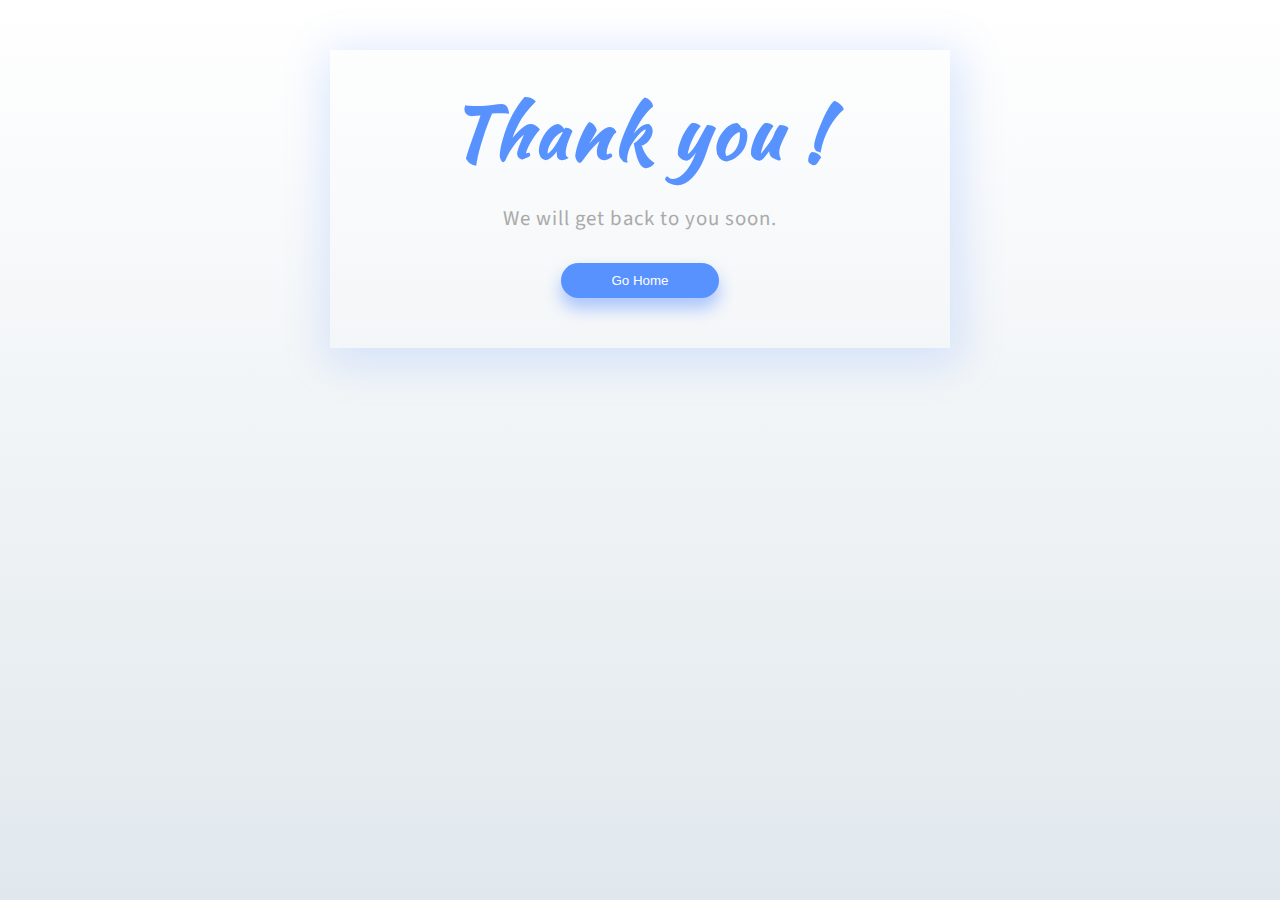
<file: thank_you.html>
<!DOCTYPE html>
<html lang="en">

<head>
    <meta charset="UTF-8">
    <meta http-equiv="X-UA-Compatible" content="IE=edge">
    <meta name="viewport" content="width=device-width, initial-scale=1.0">
    <title>Thank You</title>

    <style>
        * {
            box-sizing: border-box;
            /* outline:1px solid ;*/
        }

        body {
            background: #ffffff;
            background: linear-gradient(to bottom, #ffffff 0%, #e1e8ed 100%);
            filter: progid:DXImageTransform.Microsoft.gradient(startColorstr='#ffffff', endColorstr='#e1e8ed', GradientType=0);
            height: 100%;
            margin: 0;
            background-repeat: no-repeat;
            background-attachment: fixed;

        }

        .wrapper-1 {
            width: 100%;
            height: 100vh;
            display: flex;
            flex-direction: column;
        }

        .wrapper-2 {
            padding: 30px;
            text-align: center;
        }

        h1 {
            font-family: 'Kaushan Script', cursive;
            font-size: 4em;
            letter-spacing: 3px;
            color: #5892FF;
            margin: 0;
            margin-bottom: 20px;
        }

        .wrapper-2 p {
            margin: 0;
            font-size: 1.3em;
            color: #aaa;
            font-family: 'Source Sans Pro', sans-serif;
            letter-spacing: 1px;
        }

        .go-home {
            color: #fff;
            background: #5892FF;
            border: none;
            padding: 10px 50px;
            margin: 30px 0;
            border-radius: 30px;
            text-transform: capitalize;
            box-shadow: 0 10px 16px 1px rgba(174, 199, 251, 1);
        }

        .footer-like {
            margin-top: auto;
            background: #D7E6FE;
            padding: 6px;
            text-align: center;
        }

        .footer-like p {
            margin: 0;
            padding: 4px;
            color: #5892FF;
            font-family: 'Source Sans Pro', sans-serif;
            letter-spacing: 1px;
        }

        .footer-like p a {
            text-decoration: none;
            color: #5892FF;
            font-weight: 600;
        }

        @media (min-width:360px) {
            h1 {
                font-size: 4.5em;
            }

            .go-home {
                margin-bottom: 20px;
            }
        }

        @media (min-width:600px) {
            .content {
                max-width: 1000px;
                margin: 0 auto;
            }

            .wrapper-1 {
                height: initial;
                max-width: 620px;
                margin: 0 auto;
                margin-top: 50px;
                box-shadow: 4px 8px 40px 8px rgba(88, 146, 255, 0.2);
            }

        }
    </style>
</head>

<body>
    <div class=content>
        <div class="wrapper-1">
            <div class="wrapper-2">
                <h1>Thank you !</h1>
                <p>We will get back to you soon. </p>
                <button class="go-home" onclick="location.href='index.html'">
                    go home
                </button>
            </div>
            <!-- <div class="footer-like">
                <p>Email not received?
                    <a href="#">Click here to send again</a>
                </p>
            </div> -->
        </div>
    </div>



    <link href="https://fonts.googleapis.com/css?family=Kaushan+Script|Source+Sans+Pro" rel="stylesheet">
</body>

</html>
</file>
